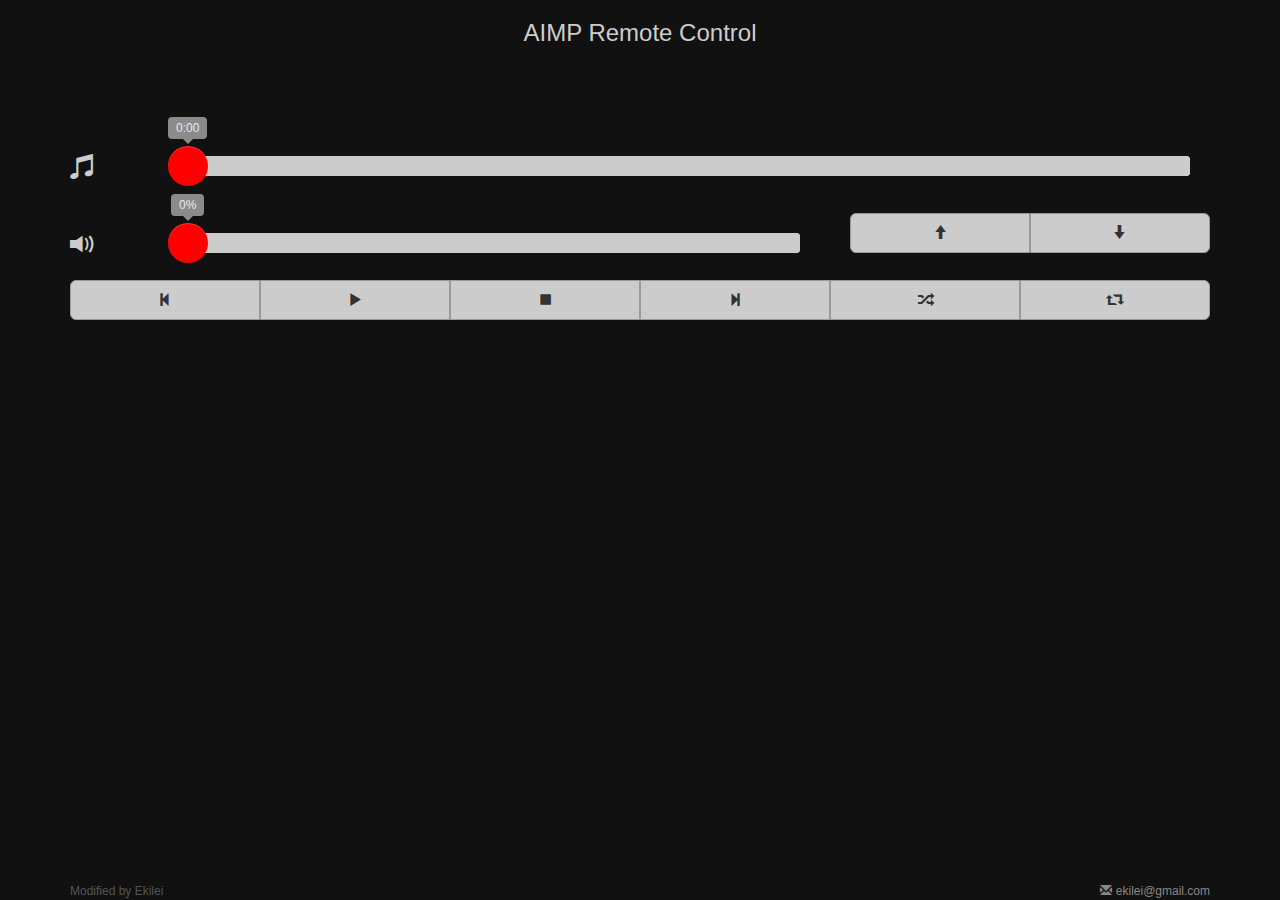
<file: aimp_web_ctl/index.html>
<!DOCTYPE html>
<html>
<head>
    <meta http-equiv="content-type" content="text/html; charset=utf-8" />
    <meta name="viewport" content="user-scalable=no, initial-scale=1, maximum-scale=1, minimum-scale=1, width=device-width">
    <link rel="stylesheet" href="plugins/bootstrap/css/bootstrap.min.css">
    <link rel="stylesheet" href="css/bootstrap-slider.min.css">
    <link rel="stylesheet" type="text/css" href="css/index.css">
    <link rel="shortcut icon" href="img/aimp.png">
    <title>AIMP Remote Control</title>
</head>
<body>

    <section>
        <div class="container">
            <div class="row">
                <div class="col-xs-12 text-center">
                    <h3>AIMP Remote Control</h3>
                </div>
            </div>
            <div class="row">
                <div class="col-xs-12">
                    <div id='statusBar' class="alert alert-danger" role="alert">
                        <span id='statusIcon'></span> <strong><span id="info_track"></span></strong> <span class="pull-right" id="info_duration"></span><!-- unknown -->
                    </div>
                </div>
            </div>
            <div class="row">
                <div class="col-xs-1">
                    <div class="list-group">
                        <span class="icon glyphicon glyphicon-music"></span>
                    </div>
                </div>
                <div class="col-xs-11">
                    <div class="list-group slider-div">
                        <input id="slDur" class='slider-custom' type="text" data-slider-min="0" data-slider-max="0" data-slider-step="1" data-slider-value="0"/>
                    </div>
                </div>
            </div>
            <div class="row">
                <div class="col-xs-1">
                    <div class="list-group">
                        <span class="icon glyphicon glyphicon-volume-up"></span>
                    </div>
                </div>
                <div class="col-xs-7">
                    <div class="list-group slider-div">
                        <input id="slVol" class='slider-custom' type="text" data-slider-min="0" data-slider-max="100" data-slider-step="1" data-slider-value="14"/>
                    </div>
                </div>
                <div class="col-xs-4">
                    <div class="list-group">
                        <div class="btn-group btn-group-justified volume">
                            <div class="btn-group">
                                <button type="button" id='vol_up' class="btn btn-default btn-lg"><span class="text-center glyphicon glyphicon-arrow-up"></span></button>
                            </div>
                            <div class="btn-group">
                                <button type="button" id='vol_dw' class="btn btn-default btn-lg"><span class="text-center glyphicon glyphicon-arrow-down"></span></button>
                            </div>
                        </div>
                    </div>
                </div>
            </div>
            <div class="row">
                <div class="col-xs-12">
                    <div class="list-group">
                        <div class="btn-group btn-group-justified">
                            <div class="btn-group">
                                <button type="button" id='btn_prev' class="btn btn-default btn-lg"><span class="glyphicon glyphicon-step-backward"></span></button>
                            </div>
                            <div class="btn-group">
                                <button type="button" id='btn_play' class="btn btn-default btn-lg"><span class="glyphicon glyphicon-play"></span></button>
                            </div>
                            <div class="btn-group">
                                <button type="button" id='btn_stop' class="btn btn-default btn-lg"><span class="glyphicon glyphicon-stop"></span></button>
                            </div>
                            <div class="btn-group">
                                <button type="button" id='btn_next' class="btn btn-default btn-lg"><span class="glyphicon glyphicon-step-forward"></span></button>
                            </div>
                            <div class="btn-group">
                                <button type="button" id='btn_shuffle' class="btn btn-default btn-lg"><span class="glyphicon glyphicon-random"></span></button>
                            </div>
                            <div class="btn-group">
                                <button type="button" id='btn_repeat' class="btn btn-default btn-lg"><span class="glyphicon glyphicon-retweet"></span></button>
                            </div>
                        </div>
                    </div>
                </div>
            </div>
        </div>
    </section>

    <footer class="footer">
        <div class="container">
            <span class="pull-left">Modified by Ekilei</span>
            <span class="pull-right"><a href="mailto:ekilei@gmail.com"><span class="glyphicon glyphicon-envelope"></span> ekilei@gmail.com</a></span>
        </div>
    </footer>

    <script type="text/javascript" src="plugins/jquery-1.10.2.min.js"></script>
    <script type="text/javascript" src="plugins/jquery-migrate-1.2.1.min.js"></script>
    <script type="text/javascript" src="plugins/jquery.easing.1.3.js"></script>
    <script type="text/javascript" src="plugins/bootstrap/js/bootstrap.min.js"></script>
    <script type="text/javascript" src="js/bootstrap-slider.min.js"></script>
    <script type="text/javascript" src="js/aimp_web_ctl_api.js"></script>
    <script type="text/javascript" src="js/index-201111001.js"></script>
</body>
</html>
</file>
<file: aimp_web_ctl/css/index.css>
html {
    position: relative;
    min-height: 100%;
}

body {
    -webkit-touch-callout: none;                /* prevent callout to copy image, etc when tap to hold */
    -webkit-text-size-adjust: none;             /* prevent webkit from resizing text to fit */
    -webkit-user-select: none;                  /* prevent copy paste, to allow, change 'none' to 'text' */
    background-color:#111;

    font-family:'HelveticaNeue-Light', 'HelveticaNeue', Helvetica, Arial, sans-serif;
    font-size:12px;
    height:100%;
    padding:0px;
    width:100%;
    margin-bottom: 20px;
}

h3 {
    color: #ccc;
}

.icon {
    color: #ccc;
}

.slider-div {
    padding-right: 20px;
    padding-left: 20px;
    margin-top: 30px;
}

.btn-default:enabled
{
    background-color: #ccc;
    border-color: #999;
}

.slider-selection {
    background: #b92c28;
}

.slider-handle.min-slider-handle.round {
    background: red;
}

.slider-handle {
    width: 40px;
    height: 40px;
    margin-top: -10px;
    margin-left: -20px;
}

.slider.slider-horizontal {
    width: 100%;
    height: 20px;
}

.slider.slider-horizontal .slider-track {
    height: 20px;
    width: 100%;
    margin-top: 0px;
    top: 0%;
    left: 0;
}

horizontal .slider-tick, .slider.slider-horizontal .slider-handle {
    margin-left: -20px;
}

.icon {
    font-size: 25px;
    margin-top: 28px;
}

.btn-default.checked
{
    background-color: #999;
    border-color: #999;
}

.btn-default:active
{
    background-color: red;
    border-color: #999;
}

.list-group-item {
    background-color: #ccc;
    border-color: #999;
}

.slider-track-high {
    background-color: #ccc;
}

.tooltip-inner {
    background-color: #999;
    margin-top: -8px;
}

.tooltip.top .tooltip-arrow {
    border-top-color: #999;
}

.btn-lg {
    font-size: 14px;
}

.footer {
    color: #555;
    background-color: #111;
    position: absolute;
    bottom: 0;
    width: 100%;
}

.footer a {
    color: #888;
}

.volume {
   padding-top: 10px;
}
</file>
